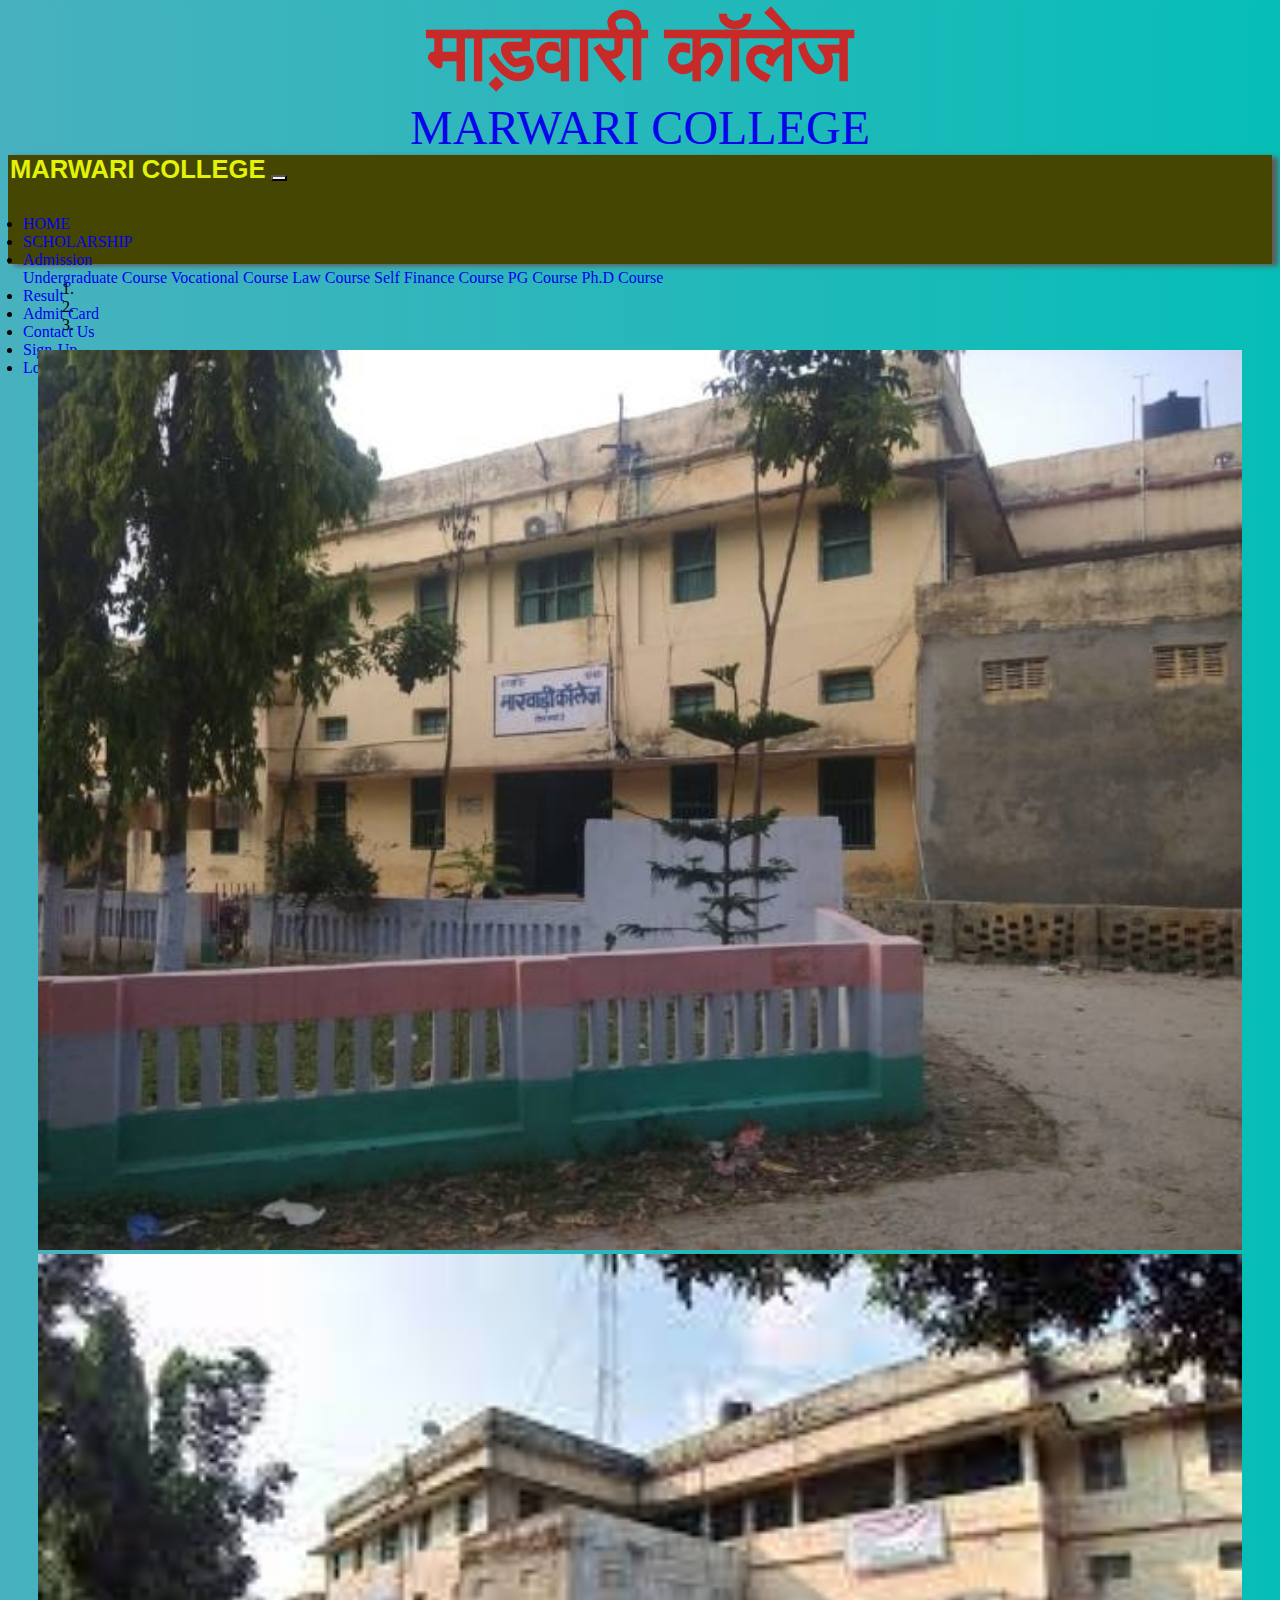
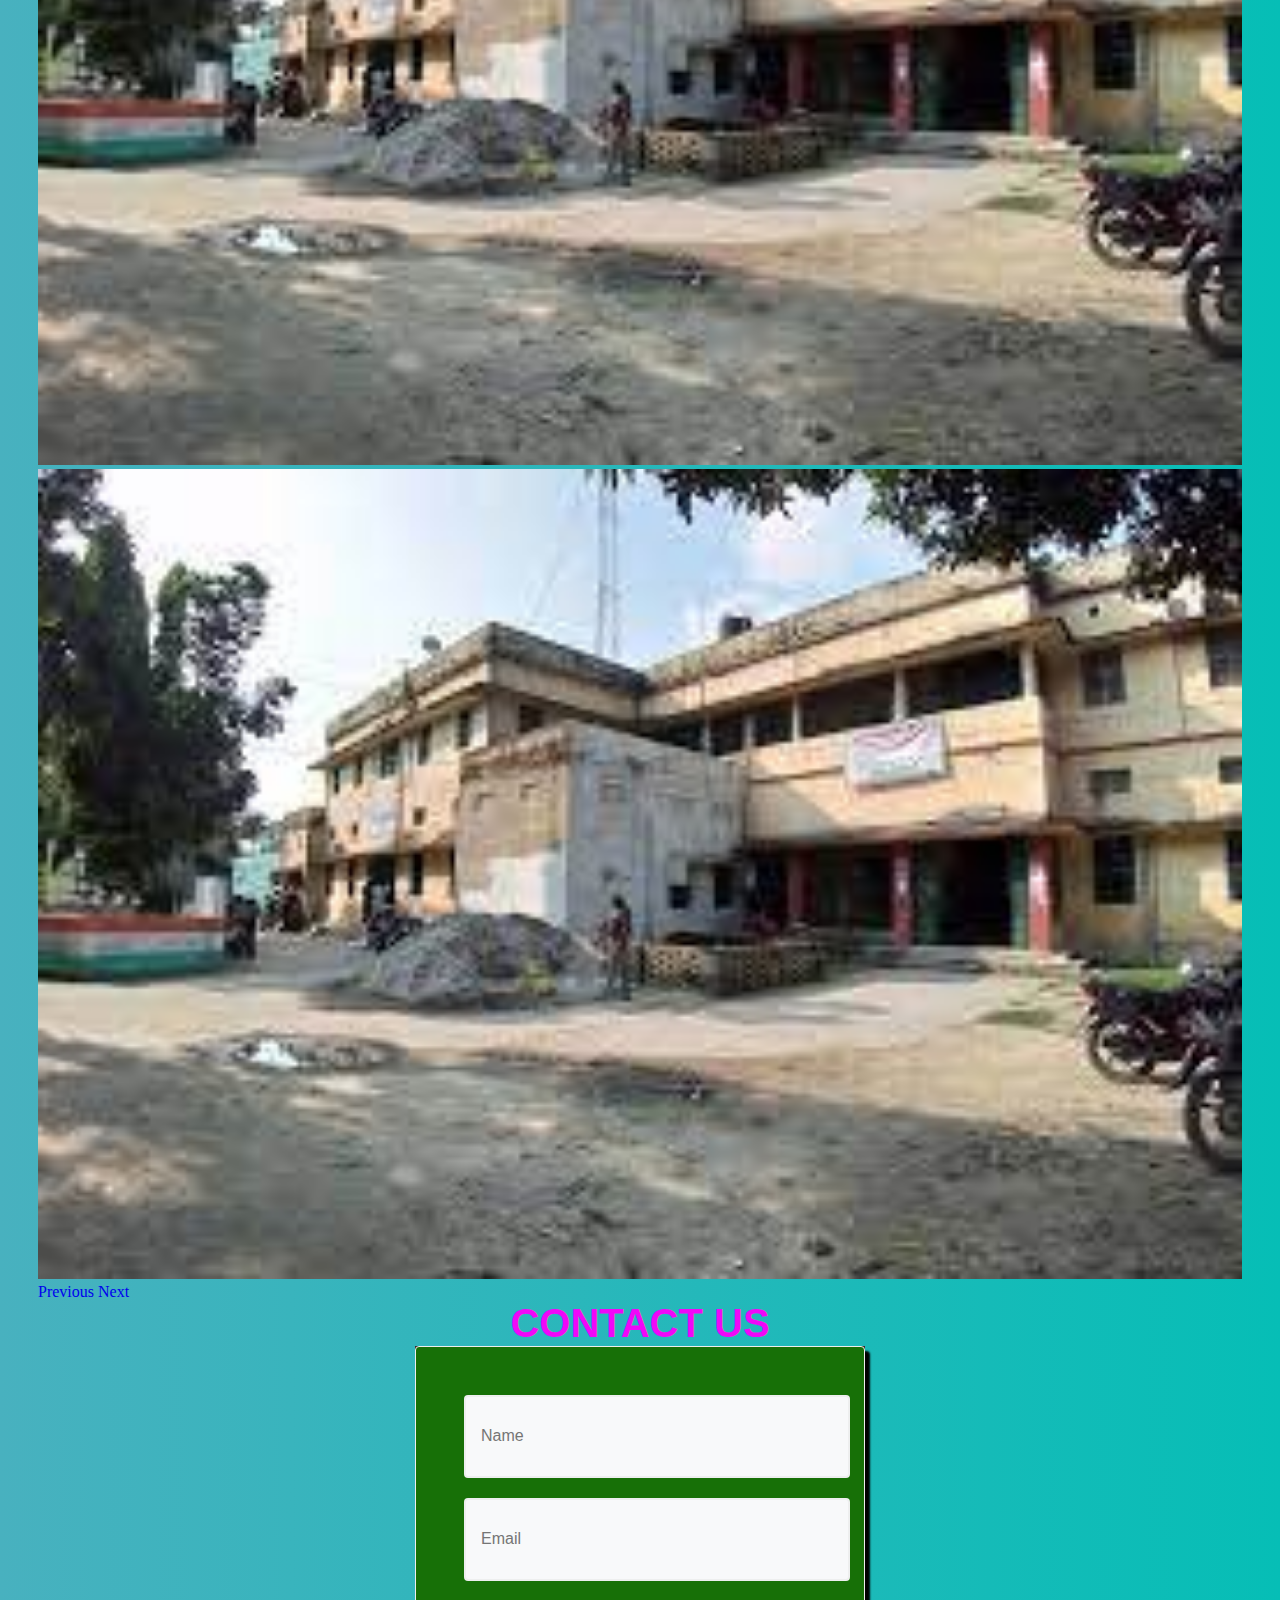
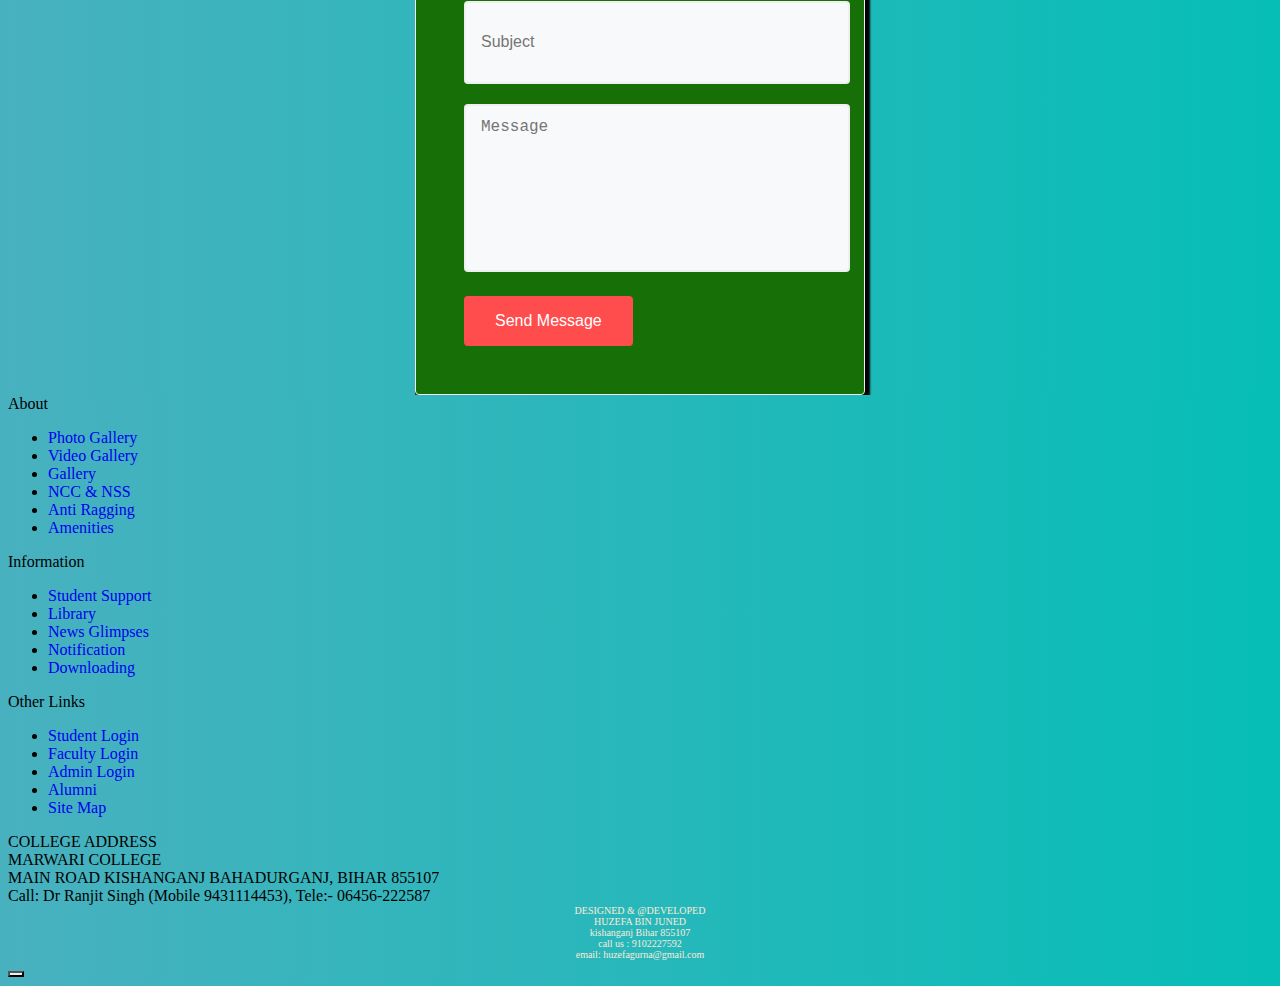
<file: index.html>
<!doctype html>
<html lang="en">


<head>
    <!-- Global site tag (gtag.js) - Google Analytics -->
    <script async src="https://www.googletagmanager.com/gtag/js?id=G-76GYR5DQB9"></script>
    <script>
        window.dataLayer = window.dataLayer || [];
        function gtag() { dataLayer.push(arguments); }
        gtag('js', new Date());

        gtag('config', 'G-76GYR5DQB9');
    </script>
    <meta charset="utf-8">
    <meta name="viewport" content="width=device-width, initial-scale=1, shrink-to-fit=no">
    <link href="https://fonts.googleapis.com/css?family=Montserrat" rel="stylesheet">
    <meta name="csrf-token" content="R8ZBn7tOOF16BgIqRn9VWYIo4jWHdz68EgBr9Nha">

    <title>MARWARI COLLEGE - ABOUT THE UVIVERSITY</title>
    <meta name="description"
        content="MARWARI COLLEGE, KISHANGANJ which was carved out of Bhupendra Narayan Mandal University, Madhepura on 18th March 2018 by an act of Bihar Assembly which was notified in Bihar Gazette (Ashadharn) on 17th August 2016 under Bihar State University Act (BSU ACT 1976) amended under section 3(1) of Bihar Act 23, 1976 and called the Bihar State Universities Amendment Act 13, 2016." />
    <meta name="keywords" content="MARWARI COLLEGE, University in Bihar, University in Purnea" />
    <meta name="google-site-verification" content="4g-ei3m_MAPb1Qei4qqftk0b03DsJfhC4YPta5xSQ3k" />
    <link href="https://www.purneauniversity.ac.in/public/css/bootstrap.css" rel="stylesheet">
    <link href="https://www.purneauniversity.ac.in/public/css/fontawesome-all.css" rel="stylesheet">
    <link href="https://www.purneauniversity.ac.in/public/css/viewbox.css" rel="stylesheet">
    <link href="https://www.purneauniversity.ac.in/public/css/style.css" rel="stylesheet">
    <link href="https://www.purneauniversity.ac.in/public/scrollToTop/material-scrolltop.css" rel="stylesheet">
    <link href="https://www.purneauniversity.ac.in/public/css/owl.carousel.css" rel="stylesheet">
    <link rel="stylesheet" href="index.css">
    <!-- Global site tag (gtag.js) - Google Analytics -->
    <script async src="https://www.googletagmanager.com/gtag/js?id=UA-125985534-1"></script>
    <script>
        window.dataLayer = window.dataLayer || [];
        function gtag() { dataLayer.push(arguments); }
        gtag('js', new Date());

        gtag('config', 'UA-125985534-1');
    </script>

</head>

<body>
    <div class="container-fluid header">
        <div class="container">
            <div class="row">
                <div class="col-xl-3 col-lg-3 col-md-3 col-sm-12">
                </div>
                <div class="col-xl-6 col-lg-6 col-md-6 col-sm-12 text-center">
                    <div style="color: #c82929; font-size: 5rem; font-weight: bold;" class="logo-name-hindi display-4">
                        माड़वारी कॉलेज </div>
                    <div class="stroke"></div>
                    <div class="logo-name text-uppercase">MARWARI COLLEGE</div>
                </div>

            </div>
        </div>
    </div>

    <nav class="navbar navbar-expand-lg navbar-dark">
        <div class="container" style="background-color: rgb(70, 70, 3); box-shadow: 6px 2px 5px rgb(94, 92, 92);">
            <a class="navbar-brand"
                style="color: #e3f308; font-size: 1.6rem; font-weight: bold; font-family: -apple-system, BlinkMacSystemFont, 'Segoe UI', Roboto, Oxygen, Ubuntu, Cantarell, 'Open Sans', 'Helvetica Neue', sans-serif; margin: 2px; border-radius: 10px;"
                href="https://docs.google.com/forms/d/e/1FAIpQLSfTFrrha9kGFGg5yZQmBZtDzijwgbtjf_PfZaHV3EoMFW0Y7w/viewform?usp=sf_link">MARWARI
                COLLEGE</a>
            <button class="navbar-toggler" type="button" data-toggle="collapse" data-target="#navbarSupportedContent"
                aria-controls="navbarSupportedContent" aria-expanded="false" aria-label="Toggle navigation">
                <span class="navbar-toggler-icon"></span>
            </button>

            <div class="collapse navbar-collapse" id="navbarSupportedContent"
                style="height: 4rem; justify-content: space-around; ">
                <ul class="navbar-nav" style="padding: 15px; ">
                    <li class="nav-item"><a class="nav-link" href="#">HOME</a>
                    </li>
                    <li class="nav-item" style="justify-content: space-around;"><a class="nav-link"
                            href="https://scholarships.gov.in/ ">SCHOLARSHIP</a></li>

                    <li class="nav-item dropdown">
                        <a class="nav-link dropdown-toggle" href="#" id="navbarDropdown" role="button"
                            data-toggle="dropdown" aria-haspopup="true" aria-expanded="false">
                            Admission
                        </a>
                        <div class="dropdown-menu" aria-labelledby="navbarDropdown">
                            <a class="dropdown-item" href="https://www.purneauniversity.ac.in">
                                <blink>Undergraduate Course</blink>
                            </a>
                            <a class="dropdown-item" href="https://www.purneauniversity.ac.in">Vocational Course</a>
                            <a class="dropdown-item" href="https://www.purneauniversity.ac.in">Law Course</a>
                            <a class="dropdown-item" href="https://www.purneauniversity.ac.in">Self Finance Course</a>
                            <a class="dropdown-item" href="https://www.purneauniversity.ac.in">PG Course</a>
                            <a class="dropdown-item" href="https://www.purneauniversity.ac.in">Ph.D Course</a>
                        </div>
                    </li>
                    <li class="nav-item"><a class="nav-link" href="#">Result</a></li>
                    <li class="nav-item"><a class="nav-link" href="https://www.purneauniversity.ac.in">Admit Card</a>
                    </li>
                    <li class="nav-item"><a class="nav-link"
                            href="https://docs.google.com/forms/d/e/1FAIpQLSf1gm7sUwtoP5mIaxWs662Zqm0PXuwyop9gxz0xNbZWdt3-qA/viewform?usp=sf_link"
                            targrt="_blank">Contact
                            Us</a></li>
                    <li class="nav-item"><a class="nav-link" href="https://www.purneauniversity.ac.in">Sign-Up</a></li>
                    <li class="nav-item"><a class="nav-link" href="https://www.purneauniversity.ac.in">Login</a></li>


                </ul>
            </div>
        </div>
    </nav>
    <!-- ============ COLLEGE SLIDE IMAGES ============ -->

    <div id="carouselExampleIndicators" class="carousel slide" data-ride="carousel">
        <ol class="carousel-indicators">
            <li data-target="#carouselExampleIndicators" data-slide-to="0" class="active"></li>
            <li data-target="#carouselExampleIndicators" data-slide-to="1"></li>
            <li data-target="#carouselExampleIndicators" data-slide-to="2"></li>
        </ol>
        <div class="carousel-inner">
            <div class="carousel-item active">
                <img class="d-block w-100" src="COLLEGE PHOTO/clg-1.jpeg" alt="First slide">
            </div>
            <div class="carousel-item">
                <img class="d-block w-100" src="COLLEGE PHOTO/clg-3.jpeg" alt="Second slide">
            </div>
            <div class="carousel-item">
                <img class="d-block w-100" src="COLLEGE PHOTO/clg-3.jpeg" alt="Third slide">
            </div>
        </div>
        <a class="carousel-control-prev" href="#carouselExampleIndicators" role="button" data-slide="prev">
            <span class="carousel-control-prev-icon" aria-hidden="true"></span>
            <span class="sr-only">Previous</span>
        </a>
        <a class="carousel-control-next" href="#carouselExampleIndicators" role="button" data-slide="next">
            <span class="carousel-control-next-icon" aria-hidden="true"></span>
            <span class="sr-only">Next</span>
        </a>
    </div>
    <!-- ============= container-2 for contact form and address ================ -->

    <div class="contanier-2">
        <div class="address">
            <div class="wrapper">
                <div class="text-center">
                    <h1 style="font-size: 40px; color: rgb(240, 7, 248); ">CONTACT US</h1>
                </div>
                <div class="contact-form" style="max-width: 450px; margin: 0 auto;">

                    <div class="form-mid">

                        <form action="javascript:sendmail()" method="post">
                            <div class="field">
                                <input type="text" class="form-control" name="Name" id="Name" placeholder="Name"
                                    required="">
                            </div>
                            <div class="field">
                                <input type="email" class="form-control" name="Sender" id="Sender" placeholder="Email"
                                    required="">
                            </div>
                            <div class="field">
                                <input type="text" class="form-control" name="Subject" id="Subject"
                                    placeholder="Subject" required="">
                            </div>
                            <textarea name="Message" class="form-control" id="Message" placeholder="Message"
                                required=""></textarea>
                            <button type="submit" class="btn btn-contact">Send Message</button>
                            <!-- <input type="button" class="btn btn-contact" onclick="sendmail();"  value="Send Message"> -->

                        </form>
                    </div>
                </div>
            </div>

        </div>
        
        
    </div>

    <div class="container-fluid footer container-padding">
        <div class="container">
            <div class="row">
                <div class="col-xl-3 col-lg-3 col-md-3 col-sm-12">
                    <div class="text-white mb-2">About</div>
                    <ul>
                        <li><a href="https://purneauniversity.ac.in/newgallery.html">Photo Gallery</a></li>
                        <li><a href="https://purneauniversity.ac.in/video-gallery.html">Video Gallery</a></li>
                        <li><a href="https://www.purneauniversity.ac.in/gallery">Gallery</a></li>
                        <li><a href="https://www.purneauniversity.ac.in/ncc-nss">NCC &amp; NSS</a></li>
                        <li><a href="https://www.purneauniversity.ac.in/anti-ragging">Anti Ragging</a></li>
                        <li><a href="https://www.purneauniversity.ac.in/amenities">Amenities</a></li>
                    </ul>
                </div>
                <div class="col-xl-3 col-lg-3 col-md-3 col-sm-12">
                    <div class="text-white mb-2">Information</div>
                    <ul>
                        <li><a href="https://www.purneauniversity.ac.in/student-support">Student Support</a></li>
                        <li><a href="https://www.purneauniversity.ac.in/libraries">Library</a></li>
                        <li><a href="https://www.purneauniversity.ac.in/news-glimpses">News Glimpses</a></li>
                        <li><a href="https://www.purneauniversity.ac.in/notification">Notification</a></li>
                        <li><a href="https://www.purneauniversity.ac.in/download">Downloading</a></li>
                    </ul>
                </div>
                <div class="col-xl-3 col-lg-3 col-md-3 col-sm-12">
                    <div class="text-white mb-2">Other Links</div>
                    <ul>
                        <li><a href="#">Student Login</a></li>
                        <li><a href="#">Faculty Login</a></li>
                        <li><a href="https://www.purneauniversity.ac.in/login">Admin Login</a></li>
                        <li><a href="https://www.purneauniversity.ac.in/alumni">Alumni</a></li>
                        <li><a href="https://www.purneauniversity.ac.in/site-map">Site Map</a></li>
                    </ul>
                </div>
                <div class="col-xl-3 col-lg-3 col-md-3 col-sm-12">
                    <div class="text-white mb-2">COLLEGE ADDRESS</div>
                    <div class="text-white-50 mb-3">
                        MARWARI COLLEGE<br>
                        MAIN ROAD KISHANGANJ BAHADURGANJ, BIHAR 855107
                    </div>
                    <div class="text-white-50">Call: Dr Ranjit Singh (Mobile 9431114453), Tele:- 06456-222587
                    </div>

                </div>
            </div>
        </div>

        <div class="container-fluid bg-footer text-white pt-1 pb-1">
            <div class="container">
                <div class="row">
                    <div class="col-12">
                        <div style="text-align:right;">
                            <!-- counter tool  here -->

                            <!-- <script type="text/javascript"
                                src="http://services.webestools.com/cpt_visits/19423-8-6.js"></script> -->
                        </div>
                        <div style="text-align:center; font-size: 100; font-size: 10px; color: antiquewhite;">
                            DESIGNED & @DEVELOPED <br>

                            HUZEFA BIN JUNED <br>
                            kishanganj Bihar 855107 <br>
                            call us : 9102227592 <br>
                            email: huzefagurna@gmail.com
                        </div>
                    </div>
                </div>
            </div>
        </div>

        <button class="material-scrolltop" type="button"></button>
        <script src="https://www.purneauniversity.ac.in/public/js/jquery.js" type="text/javascript"></script>
        <!--<script src="js/jquery.slim.js" type="text/javascript"></script>-->
        <script src="https://www.purneauniversity.ac.in/public/js/bootstrap.js" type="text/javascript"></script>
        <script src="https://www.purneauniversity.ac.in/public/js/classie.js" type="text/javascript"></script>
        <script src="https://www.purneauniversity.ac.in/public/js/jquery.viewbox.js" type="text/javascript"></script>
        <script src="https://www.purneauniversity.ac.in/public/scrollToTop/material-scrolltop.js"
            type="text/javascript"></script>
        <script>
            $(document).ready(function () {
                updateClock()
            });

            function updateClock() {
                var weekday = new Array(7);
                weekday[0] = "Sunday";
                weekday[1] = "Monday";
                weekday[2] = "Tuesday";
                weekday[3] = "Wednesday";
                weekday[4] = "Thursday";
                weekday[5] = "Friday";
                weekday[6] = "Saturday";
                var currentTime = new Date();
                var currentHours = currentTime.getHours();
                var currentMinutes = currentTime.getMinutes();
                var currentSeconds = currentTime.getSeconds();
                var dayss = (currentTime.getDate()) < 10 ? ("0" + (currentTime.getDate())) : (currentTime.getDate())
                var month = (currentTime.getMonth() + 1) < 10 ? ("0" + (currentTime.getMonth() + 1)) : (currentTime.getMonth() + 1)
                var currentDate = weekday[currentTime.getDay()] + ', ' + dayss + "-" + month + "-" + currentTime.getFullYear();

                // Pad the minutes and seconds with leading zeros, if required
                currentMinutes = (currentMinutes < 10 ? "0" : "") + currentMinutes;
                currentSeconds = (currentSeconds < 10 ? "0" : "") + currentSeconds;



                // Compose the string for display
                var currentTimeString = currentDate


                $("#clock").html(currentTimeString);
            }
            $(function () {
                $('.image-link').viewbox();
            });
        </script>
        <script>
            $(document).ready(function () {
                $('body').materialScrollTop({

                });
            });

            $(document).ready(function () {
                $('#show').click(function () {
                    $('.sub-menu').toggle("slide");
                });
            });

        </script>
        <script src="https://www.purneauniversity.ac.in/public/js/owl.carousel.js" type="text/javascript"></script>
        <script>
            $("#owl-demo2").owlCarousel({
                autoPlay: 3000,
                //   interval: 2000,
                items: 1,
                pagination: false,
                navigation: false,
            });
        </script>
        <script src="style.js">
        </script>
</body>

</html>
</file>
<file: index.css>
.container-fluid ,body{
    background: #06beb6;  /* fallback for old browsers */
    background: -webkit-linear-gradient(to right, #48b1bf, #06beb6);  /* Chrome 10-25, Safari 5.1-6 */
    background: linear-gradient(to right, #48b1bf, #06beb6); /* W3C, IE 10+/ Edge, Firefox 16+, Chrome 26+, Opera 12+, Safari 7+ */
    }

.carousel{
    margin: 5px 30px 0px 30px;

}
.carousel-inner{
    border-radius: 10px;
}
.logo-name{
color: rgb(9, 5, 235);
font-size: 3rem;

}

.item, img{ 
    height: 100% !important;
    width:  100% !important;
}

      /* ======== CONTAINER-2 ====== */
      .container-2{
          display: flex;
      }
      .wrapper {
        width: 100%;
        padding-right: 15px;
        padding-left: 15px;
        margin-right: auto;
        margin-left: auto;
      }
      
      @media (min-width: 576px) {
        .wrapper {
          max-width: 540px;
        }
      }
      
      @media (min-width: 768px) {
        .wrapper {
          max-width: 720px;
        }
      }
      
      @media (min-width: 992px) {
        .wrapper {
          max-width: 960px;
        }
      }
      
      @media (min-width: 1200px) {
        .wrapper {
          max-width: 1140px;
        }
      }
      
      
      .d-grid {
        display: grid;
      }
      
      .text-center {
        text-align: center;
      }
      
      .text-left {
        text-align: left;
      }
      
      .text-right {
        text-align: right;
      }
      
      button,
      select {
        outline: none;
        appearance: none;
        -webkit-appearance: none;
      }
      
      button,
      .btn,
      select {
        cursor: pointer;
        font-family: -apple-system, BlinkMacSystemFont, "Segoe UI", Roboto, Oxygen-Sans, Ubuntu, Cantarell, "Helvetica Neue", sans-serif;
      }
      
      a {
        text-decoration: none;
      }
      
      iframe {
        border: none;
      }
      
      h1,
      h2,
      h3,
      h4,
      h5,
      h6 {
        margin: 0;
        padding: 0;
        font-family: -apple-system, BlinkMacSystemFont, "Segoe UI", Roboto, Oxygen-Sans, Ubuntu, Cantarell, "Helvetica Neue", sans-serif;
      }
      
      p {
        margin: 0;
        padding: 0;
      }
      
      /* Section top bottom gap */
      .section-gap {
        padding: 4.5rem 0;
      }
      
      @media screen and (max-width:767px) {
        .section-gap {
          padding: 3.5rem 0;
        }
      }
      
      @media screen and (max-width:480px) {
        .section-gap {
          padding: 3rem 0;
        }
      }
      
      /* / Section top bottom gap */
      
      /* title-styling */
      h3.global-title {
        font-size: 40px;
        line-height: 45px;
        color: #062966;
        margin-bottom: 50px;
        text-transform: capitalize;
      }
      
      @media screen and (max-width:767px) {
        h3.global-title {
          font-size: 40px;
          line-height: 45px;
        }
      }
      
      @media screen and (max-width:600px) {
        h3.global-title {
          font-size: 35px;
          line-height: 40px;
        }
      }
      
      @media screen and (max-width:500px) {
        h3.global-title {
          font-size: 30px;
          line-height: 35px;
        }
      }
      
      /* / title-styling */
      /* simple contact form */
      .contact-form {
        background: rgb(58, 41, 41);
      }
      
      .field {
        margin-bottom: 20px;
      }
      
      .form-mid {
        background: rgb(23, 112, 7);
        padding: 3rem;
        border: 1px solid #eee;
        box-shadow: 5px 5px 2px black;
        border-radius: 4px;
      }
      
      .form-mid form input,
      .form-mid form textarea {
        background: #f8f9fa;
        border: 2px solid rgba(216, 216, 216, 0.3);
        color: #777;
        font-size: 16px;
        padding: 12px 15px;
        width: 100%;
        border-radius: 4px;
        height: 55px;
      }
      
      .form-mid form textarea {
        resize: none;
        min-height: 140px;
      }
      
      .form-mid form input:focus,
      .form-mid form textarea:focus {
        outline: none;
        border: 2px solid #051b35;
        background: #fff;
        box-shadow: none;
      }
      
      button.btn-contact {
        border: none;
        font-size: 16px;
        padding: 15px 30px;
        margin: 20px auto 0;
        color: #fff;
        background: #ff4c4c;
        border-color: #ff4c4c;
        display: inline-block;
        font-weight: 400;
        text-align: center;
        vertical-align: middle;
        cursor: pointer;
        -webkit-user-select: none;
        -moz-user-select: none;
        -ms-user-select: none;
        user-select: none;
        border: 1px solid transparent;
        border-radius: 0.25rem;
      }
      
      @media(max-width: 568px) {
        .form-mid {
          padding: 1.5rem;
        }
      }
</file>
